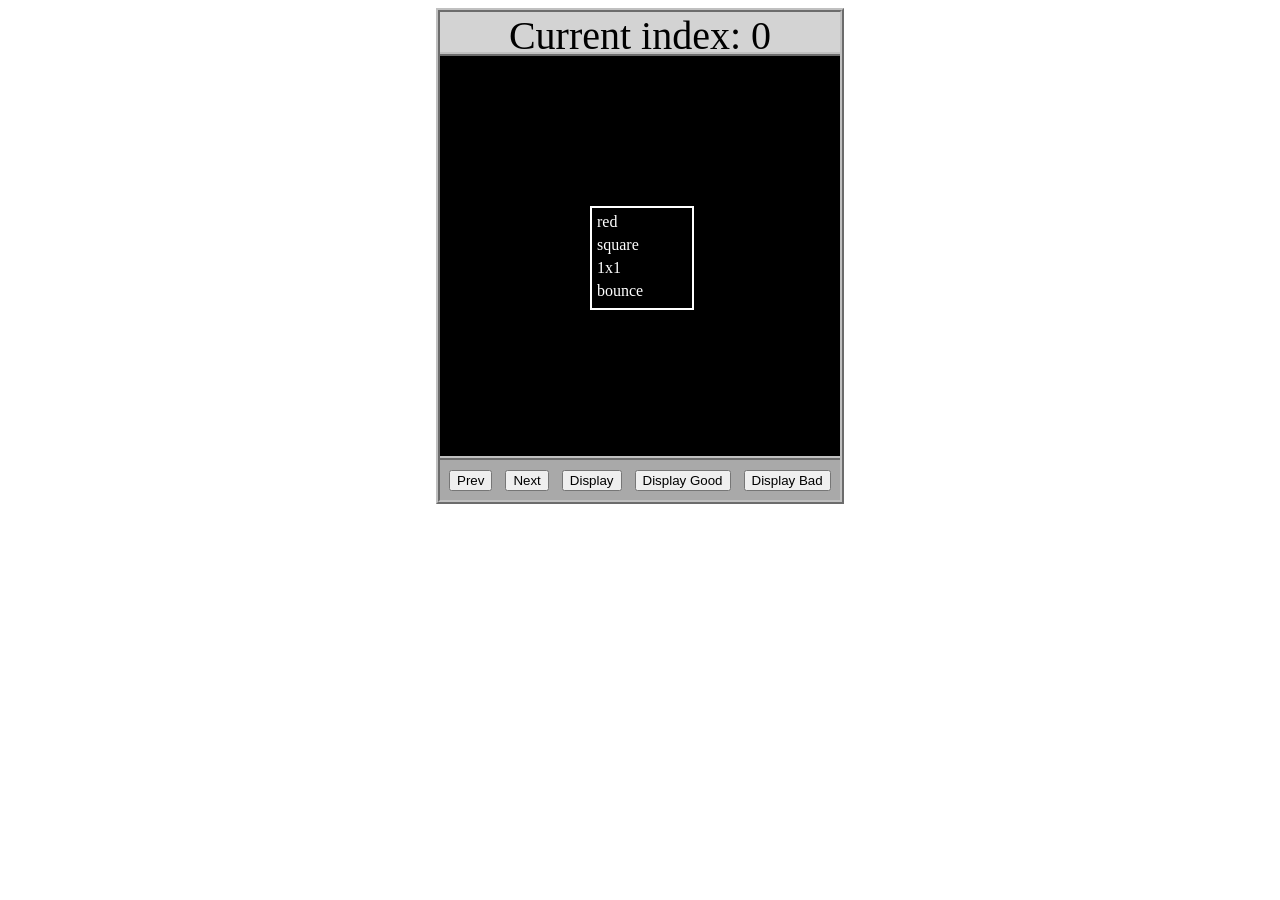
<file: asd-projects/data-shapes/index.html>
<!DOCTYPE html>
<html>
  <head>
    <meta charset="utf-8" />
    <meta name="viewport" content="width=device-width" />
    <title>Data Shapes</title>
    <link rel="stylesheet" href="index.css" />
    <script src="https://code.jquery.com/jquery-3.1.0.js"></script>
    <script src="index.js"></script>
   
  </head>
  <body>
    <div id="board">
      <div id="info-bar">Current index: 0</div>
      <div id="shape-container">
        <div id="shape"></div>
      </div>
      <div id="button-box">
        <button id="cycle-left">Prev</button>
        <button id="cycle-right">Next</button>
        <button id="execute1">Display</button>
        <button id="execute2">Display Good</button>
        <button id="execute3">Display Bad</button>
      </div>
    </div>
  </body>
</html>
</file>
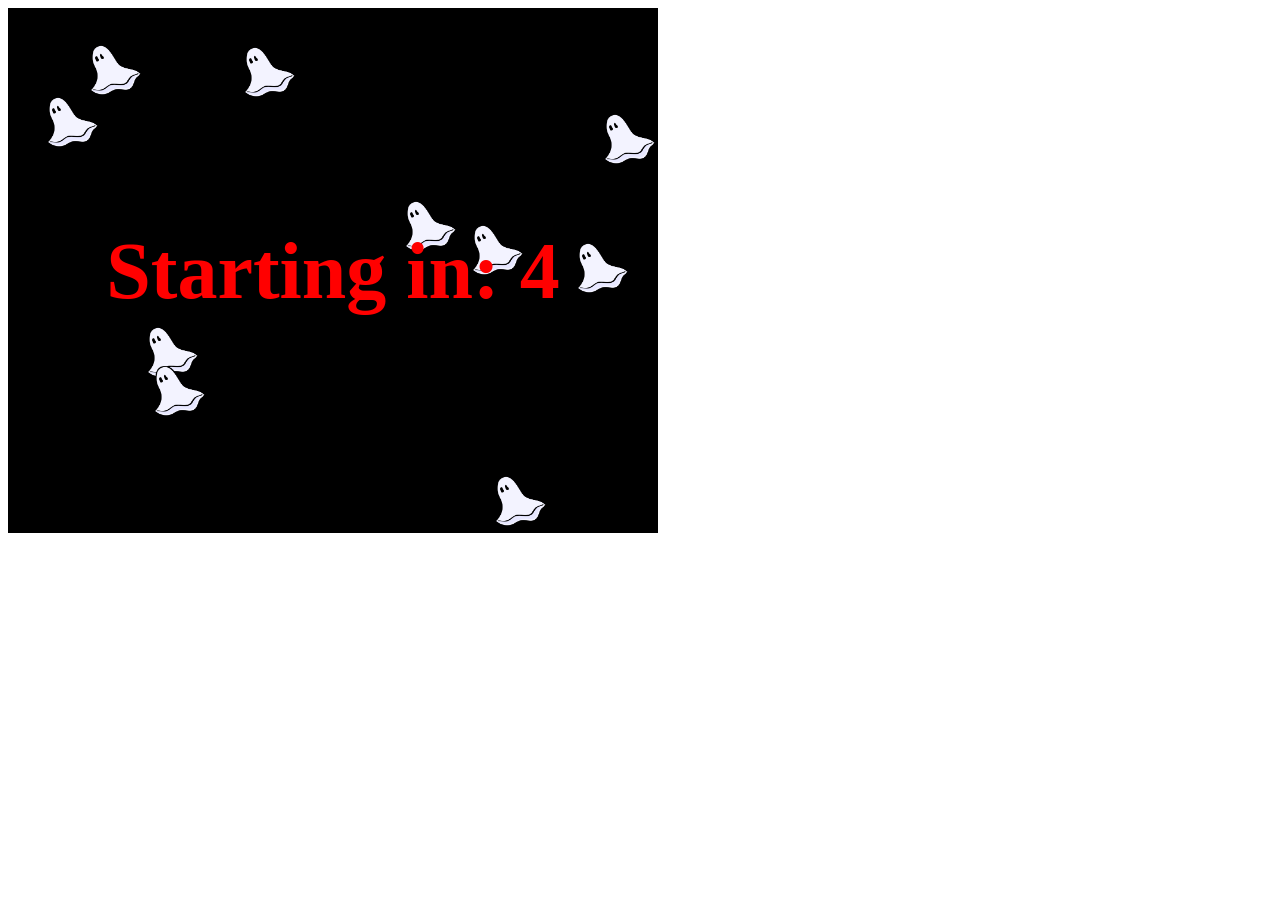
<file: asd-projects/debugging-exercise/index.html>
<!DOCTYPE html>
<html>
<head>
    <meta charset="utf-8">
    <meta name="viewport" content="width=device-width">
    <title>Debugger Exercise</title>
    <link rel="stylesheet" href="index.css">
    <script src="https://code.jquery.com/jquery-3.1.0.js"></script>
    <script src="index.js"></script>
</head>
<body>
    <div id="board">

    </div>
</body>
</html>
</file>
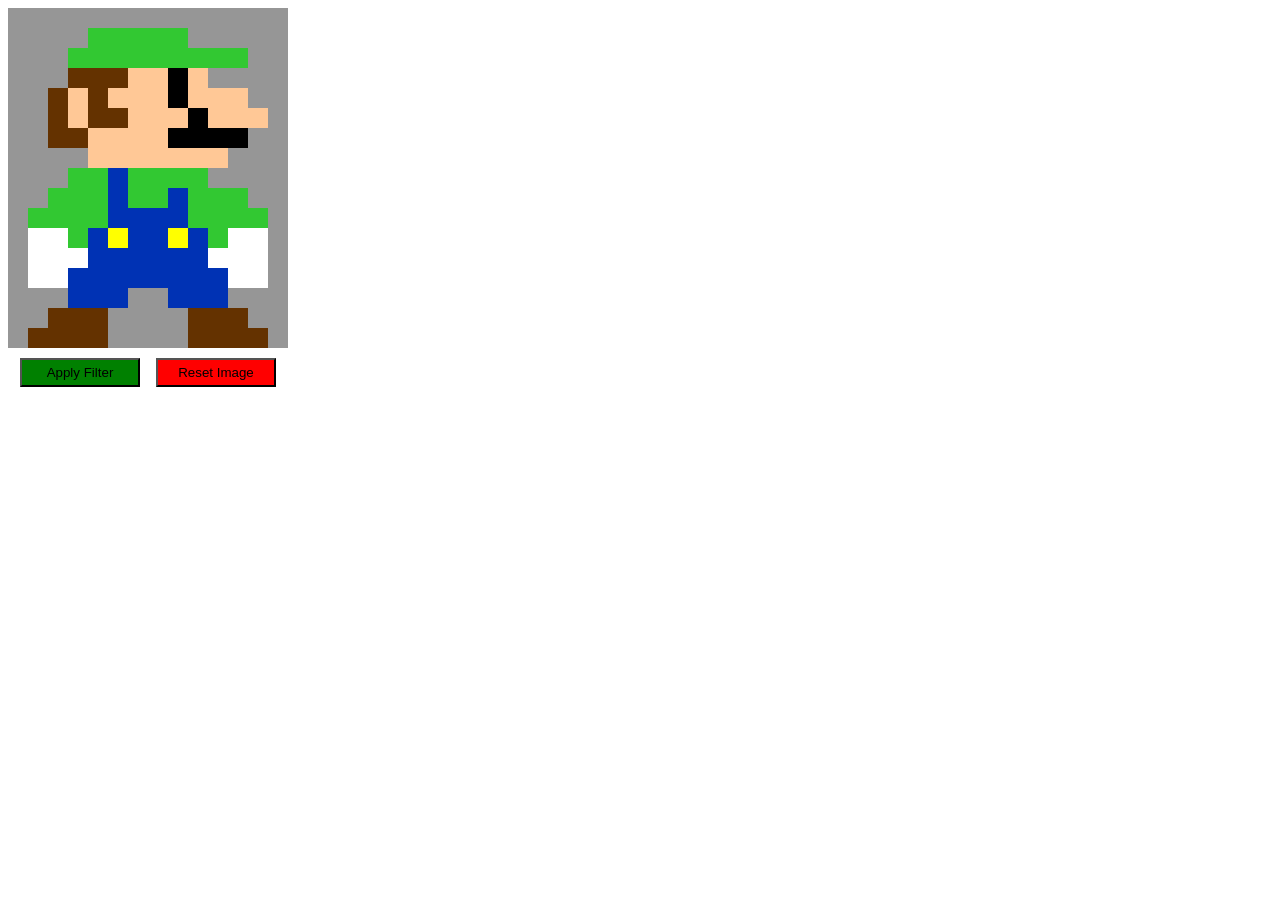
<file: asd-projects/image-filtering/index.html>
<!DOCTYPE html>
<html>
  <head>
    <script src="https://code.jquery.com/jquery-3.1.0.js"></script>
    <meta charset="utf-8" />
    <meta name="viewport" content="width=device-width" />
    <link rel="stylesheet" href="index.css" />
    <script src="image.js"></script>
    <script src="index.js"></script>
    <title>Image Filtering</title>
  </head>
  <body>
    <div id="display"></div>
    <div id="button-box">
      <button id="apply">Apply Filter</button>
      <button id="reset">Reset Image</button>
    </div>
  </body>
</html>
</file>
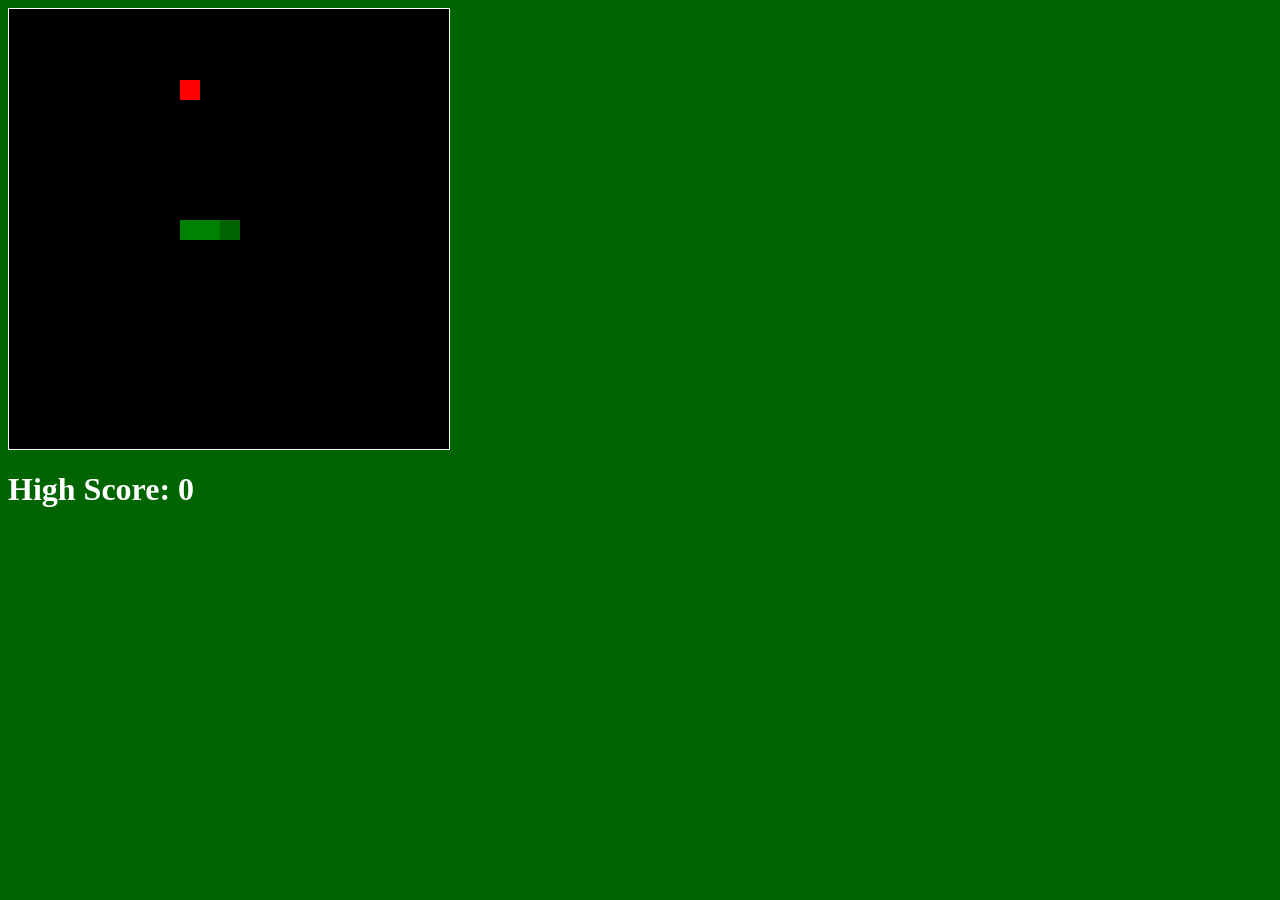
<file: asd-projects/snake/index.html>
<!DOCTYPE html>
<html>

  <head>
    <title>Snake</title>
    <!--Link jQuery and CSS here-->
     <link rel="stylesheet" type="text/css" href="index.css" />
     <script src="jquery.min.js"></script>
    
  </head>
  <body>
    <div id= "board"></div>
    <h1 id= "score"></h1>
    <h1 id= "highScore">High Score: 0</h1>
  </body>
  
  <!-- Link index.js here -->
  <script src="index.js"></script>
</html>
</file>
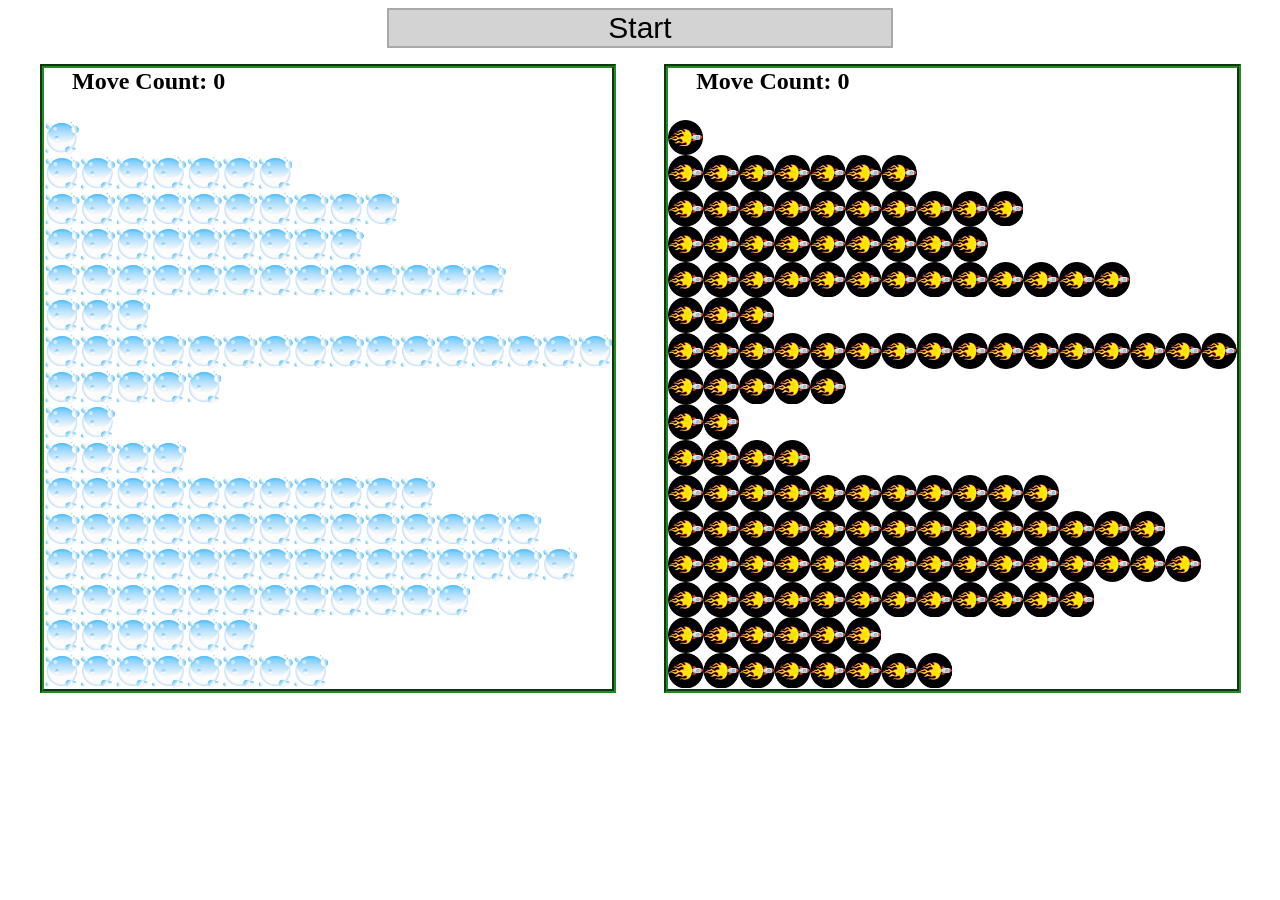
<file: asd-projects/sorting/index.html>
<!DOCTYPE html>
<html>
<head>
    <script src="https://code.jquery.com/jquery-3.1.0.js"></script>    
    <meta charset="utf-8">
    <meta name="viewport" content="width=device-width">
    <link rel="stylesheet" href="index.css">
    <script src="setup.js"></script>
    <script src="index.js"></script>
    <script src="run.js"></script>
    <title>Sorting</title>
</head>
<body>
    <div id="fullContainer">
        <div id="buttonContainer">
          <button id="goButton">Start</button>
        </div>
        <div id="sortContainer">
            <div class="subContainer" id="bubbleArea">
                <h2 id="bubbleCounter">Move Count: 0</h2>
                <div id="displayBubble">

                </div>
            </div>

            <div class="subContainer" id="quickArea">
                <h2 id="quickCounter">Move Count: 0</h2>
                <div id="displayQuick">

                </div>
            </div>
        </div>
    </div>
</body>
</html>
</file>
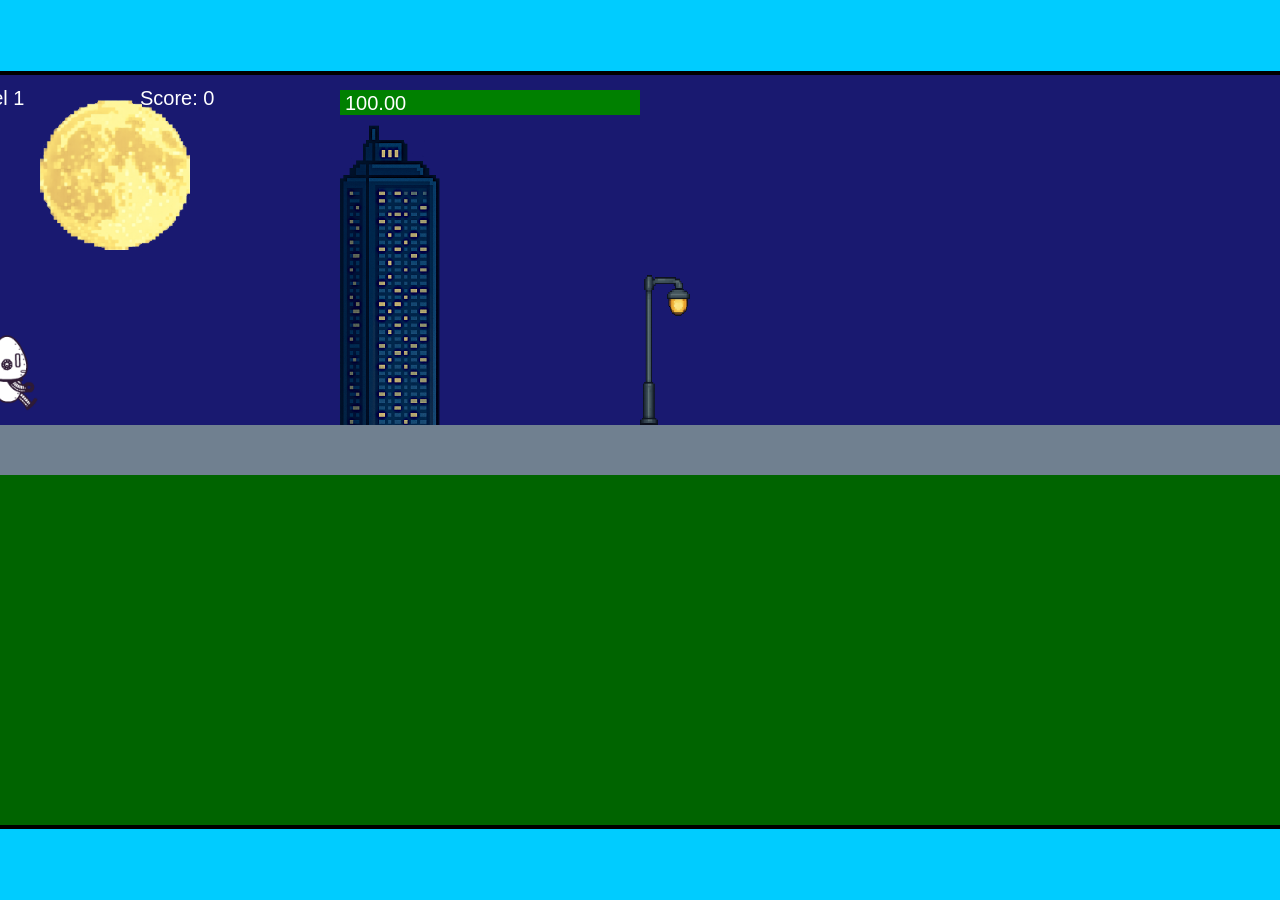
<file: fsd-projects/runtime/index.html>
<!DOCTYPE html>
<html lang="en">
  <head>
    <meta charset="UTF-8" />
    <meta name="viewport" content="width=device-width, initial-scale=1.0" />
    <title>Runtime Neo</title>
    <link rel="stylesheet" href="runtime.css" />
    <script src="https://code.jquery.com/jquery-3.1.0.js"></script>
    <script src="setup.js"></script>
    <script src="levels.js"></script>
    <script src="scenery.js"></script>
    <script src="student.js"></script>
    <script src="main.js"></script>
  </head>
  <body id="body">
    <canvas id="gameCanvas" width="1400" height="750"></canvas>
    <img id="player" src="images/halle.png" />
    <img id="projectile" src="images/projectile.png" />
    <img id="basicPlatform" src="images/interactable/basicPlatform.png" />
    <img id="spikes" src="images/interactable/spikes.png" />
    <img id="bug" src="images/interactable/bug.png" />
    <img id="healthUp" src="images/interactable/healthUp.png" />
    <img id="flag" src="images/interactable/flag.png" />
    <img id="moon" src="images/backgrounds/moon.png" />
    <img id="building" src="images/backgrounds/building.png" />
    <img id="lamp" src="images/backgrounds/lamp.png" />
  </body>
</html>
</file>
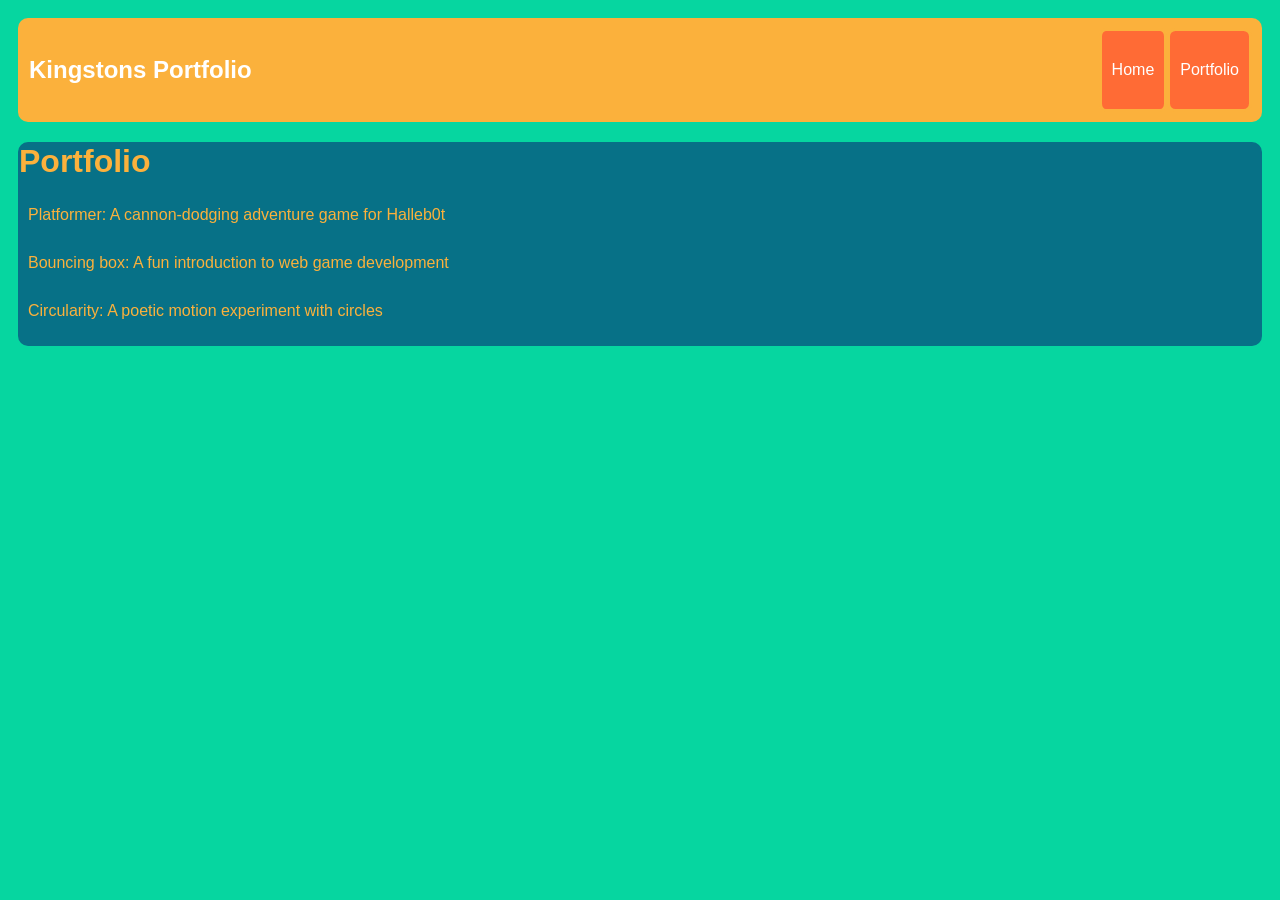
<file: portfolio.html>
<html>
    <head>
        <title>Portfolio</title>
        <link rel="stylesheet" href="style.css">
    </head>

    <body>
        <!-- All content goes here -->
         <div id=""all-contents>
            <nav>
                <h1>Kingstons Portfolio</h1>
                <ul id="nav-ul">
                    <li class="nav-li">
                        <a href="index.html">Home</a>
                    </li>
                    <li class="nav-li">
                        <a href="portfolio.html">Portfolio</a>
                    </li>
                </ul>
            </nav>

            <main>
                <div class="content">
                    <h1>Portfolio</h1>
                    <ul id="portfolio">
                       <li>
                        <a href="fsd-projects/platformer/">Platformer: A cannon-dodging adventure game for Halleb0t</a>
                       </li> 
                       <li>
                        <a href="fsd-projects/bouncing-box/">Bouncing box: A fun introduction to web game development</a>
                       </li>
                       <li>
                        <a href="fsd-projects/circularity/">Circularity: A poetic motion experiment with circles</a>
                       </li>
                    </ul>
                </div>
            </main>
         </div>
    </body>
</html>
</file>
<file: asd-projects/data-shapes/index.css>
#board {
  width: 400px;
  margin: auto;
  border: silver ridge 4px;
}

#info-bar {
  width: 400px;
  height: 40px;
  background: lightgray;
  font-size: 40px;
  text-align: center;
}

#shape-container {
  width: 400px;
  height: 400px;
  background: black;
  border-top: silver ridge 4px;
  border-bottom: silver ridge 4px;
}

#button-box {
  width: 400px;
  height: 40px;
  background: darkgray;
}

#shape {
  color: white;
  width: 100px;
  height: 100px;
  position: relative;
  top: 150px;
  left: 150px;
  border: white solid 2px;
  display: block;
}

button {
  width: auto;
  height: auto;
  margin: auto;
  margin-top: 10px;
  margin-left: 9px;
}

p {
  margin: 5px;
}
</file>
<file: asd-projects/debugging-exercise/index.css>
#board {
  background: black;
  width: 650px;
  height: 525px;
  left: 0px;
  top: 0px;
}

.ghost {
  width: 50px;
  height: 50px;
  z-index: 100;
  position: absolute;
}
</file>
<file: asd-projects/image-filtering/index.css>
.square {
  width: 20px;
  height: 20px;
  position: absolute;
}

body > div {
  position: relative;
}

#button-box {
  position: relative;
  top: 350px;
}

button {
  width: 120px;
  padding: 5px;
  margin-left: 12px;
}

#apply {
  background: green;
}

#reset {
  background: red;
}
</file>
<file: asd-projects/snake/index.css>
body {
  background-color: darkgreen;
}

#board {
  width: 440px;
  height: 440px;
  border: 1px solid white;
  background-color: black;
}

#score, #highScore {
  color: white;
}

.snake, .apple {
  display: block;
  width: 20px;
  height: 20px;
  position: absolute;
  user-select: none;
}

.snake {
  background-color: green;
  z-index: 2;
}

#snake-head {
  background-color: darkgreen;
}

.apple {
  background-color: red;
  z-index: 1;
}
</file>
<file: asd-projects/sorting/index.css>
#fullContainer {
    width:100%;
}
#buttonContainer {
    margin:auto;
    width: 40%;
}
#goButton {
    margin: auto;
    width: 100%;
    border: 2px darkgray double;
    background: lightgray;
    font-size: 30px;
}
#sortContainer {
    display: table;
    margin: 0 auto;
    width: 100%;
}
.subContainer {
    display: inline-block;
    width:45%;
    border: 4px forestgreen groove;
    margin-top: 1.25%;
}
#bubbleArea {
    margin-left: 2.5%;
}
#quickArea {
    margin-left: 3.75%;
}
.subContainer > h2 {
    margin-left: 5%;
    height: 32px;
    margin-top: 0;
}
.sortElement {
    background-position: center;
    background-repeat: repeat-x;
    position: absolute;
    left: 0px;
    margin: 0;
    padding: 0;
}
.subContainer > div {
    position: relative;
}
.bubbleElement {
    background: url('img/bubble.png');
    /*border: 2px aqua ridge;*/
}
.quickElement {
    background: url('img/quick.png');
    /*border: 2px firebrick ridge;*/
}
</file>
<file: fsd-projects/runtime/runtime.css>
/* runtime.css */
/* Styles for Runtime Neo auto-runner game */

img {
  display: none;
}

#gameCanvas {
  position: absolute;
  border: 4px solid #000;
  top: 50%;
  left: 50%;
  transform: translate(-50%, -50%);
}

body {
  margin: 0;
  background-color: #00ccff;
  font-family: Arial, sans-serif;
  text-align: center;
  overflow: hidden;
}
</file>
<file: style.css>
body {
    background: rgb(6, 214, 160);
    color: rgb(45, 45, 45);
    padding: 10px;
    font-family: 'Gill Sans', 'Gill Sans MT', Calibri, 'Trebuchet MS', sans-serif;
}

#all-contents {
    max-width: 800px;
    margin: auto;
}

/* navigation menu */
nav {
    background: rgb(251, 177, 60);
    border-radius: 10px;
    margin: 0 auto;
    display: flex;
    padding: 10px;
    margin-bottom: 20px;
}

h1 {
    display: flex;
    align-items: center;
    color: rgb(255, 255, 255);
    flex: 1;
    Margin: 1;
}

#nav-ul {
    list-style-type: none;
    margin: 0;
    padding: 0;
    display: flex;
}

.nav-li {
    display: inline-block;
    padding: 30px 10px;
    font-family: 'Gill Sans', 'Gill Sans MT', Calibri, 'Trebuchet MS', sans-serif;
    background-color: rgb(255, 107, 53);
    border-radius: 10%;
    border-style: solid;
}

a {
    text-decoration: none;
    color: #fff;
}

/* main container area beneth menu */
main {
    background: rgb(7, 113, 135);
    display: flex;
    margin-top: 20px;
    border-radius: 10px;
}

.sidebar {
    margin-right: 25px;
    padding: 10px;
}

.sidebar-img {
    width: 200px;
}

.context {
    flex: 1;
    padding: 15px;
}

/* interests section styles*/
#interests {
    border: 12px rgb(251, 177, 60) ridge;
    border-radius: 23%;
    padding: 50px;
    margin-top: 20px;
    border-style: solid;
}

h2, h3 {
    margin: 0px;
    color:rgb(251, 177, 60)
}
li {
    font-family: 'Times New Roman', Times, serif;
    color: rgb(251, 177, 60)
}

p {
    font-weight: 900;
    font-family: 'Segoe UI', Tahoma, Geneva, Verdana, sans-serif;
    color: rgb(241, 81, 82)
}

/* Portfolio styles */
.content h1 {
    color: rgb(251, 177, 60);
}

#portfolio {
    list-style-type: none;
    padding-left: 0;
}

#portfolio li {
    list-style-type: none;
    padding: 10px;
    border-radius: 10px;
    margin-bottom: 10px;
    font-family: 'Gill Sans', 'Gill Sans MT', Calibri, 'Trebuchet MS', sans-serif;
}

#portfolio li:hover {
    background: rgb(152, 78, 51);
}

#portfolio a {
    text-decoration: none;
    color: rgb(251, 177, 60);
}
</file>
